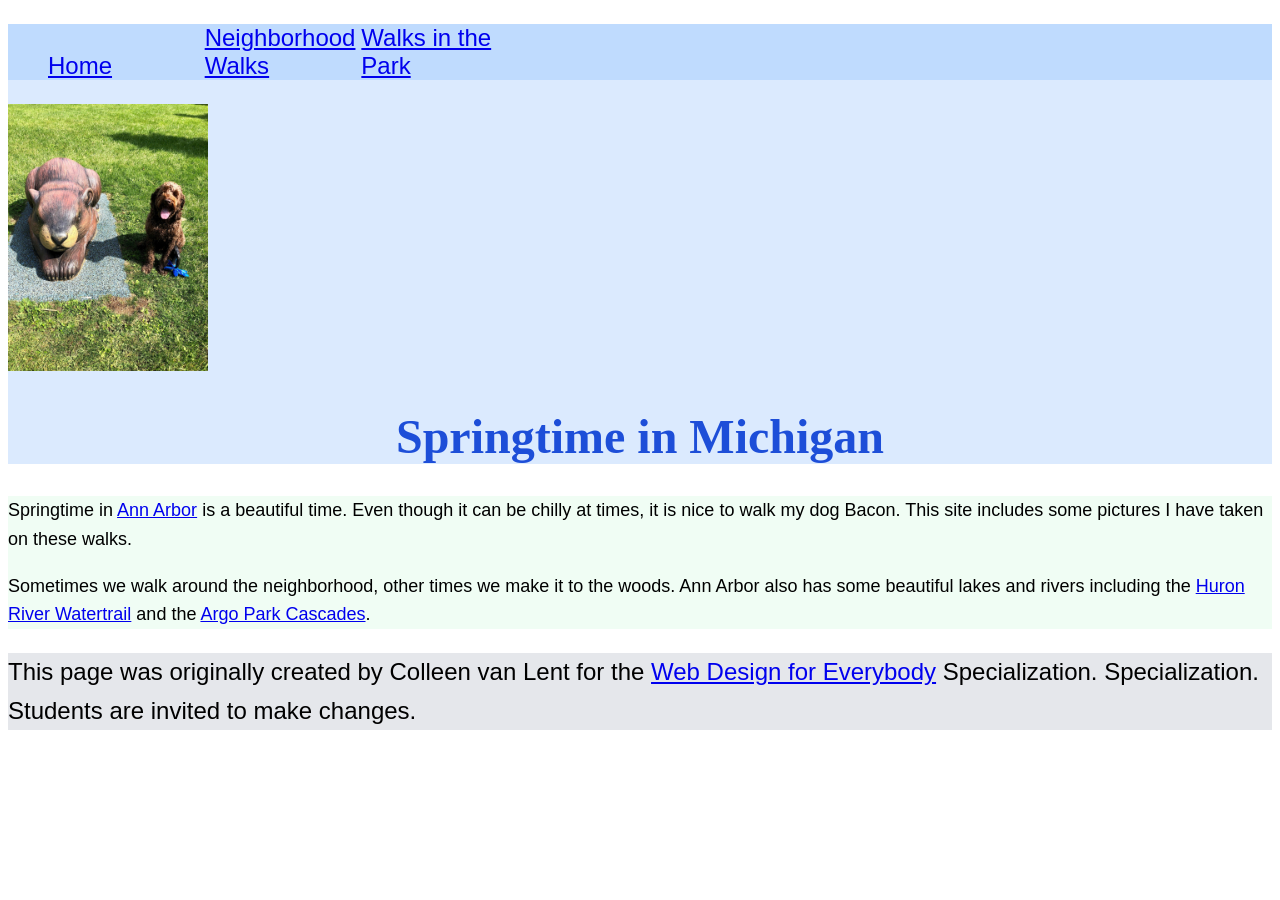
<file: CSS-week2-HW2/index.html>
<!DOCTYPE html>
<html lang="en">

<head>
  <meta charset="utf-8">
  <meta name="viewport" content="width=device-width">
  <title>Springtime In Michigan</title>
  <!-- You will need to link to the CSS file -->
  <link rel="stylesheet" href="css/style.css">
</head>

<body>
  <header>
    <nav>
      <ul>
        <li><a href="index.html">Home</a></li>
        <li><a href="neighborhood.html">Neighborhood Walks</a></li>
        <li><a href="parks.html">Walks in the Park</a></li>
      </ul>
    </nav>
    <img src="images/BaconGallupPark.jpg" width="200" alt="Brown Labradoodle sitting next to a statue.">
    <h1>Springtime in Michigan</h1>
  </header>
  <main>
    <p>Springtime in <a href="https://www.michigan.org/city/ann-arbor">Ann Arbor</a> is a beautiful time. Even though
      it can be chilly at times, it is nice to walk my dog Bacon. This site includes some pictures I have taken on
      these walks. </p>

    <p>Sometimes we walk around the neighborhood, other times we make it to the woods. Ann Arbor also has some
      beautiful lakes and rivers including the <a
        href="https://www.annarbor.org/things-to-do/recreation-outdoors/huron-river/">Huron River Watertrail</a> and
      the <a href="https://www.a2gov.org/departments/Parks-Recreation/parks-places/argo/pages/default.aspx">Argo Park
        Cascades</a>.</p>

  </main>
  <footer>
    <p>This page was originally created by Colleen van Lent for the <a
        href="https://www.coursera.org/specializations/web-design"> Web Design for Everybody</a> Specialization.
      Specialization. Students are invited to make changes.</p>
  </footer>

</body>

</html>
</file>
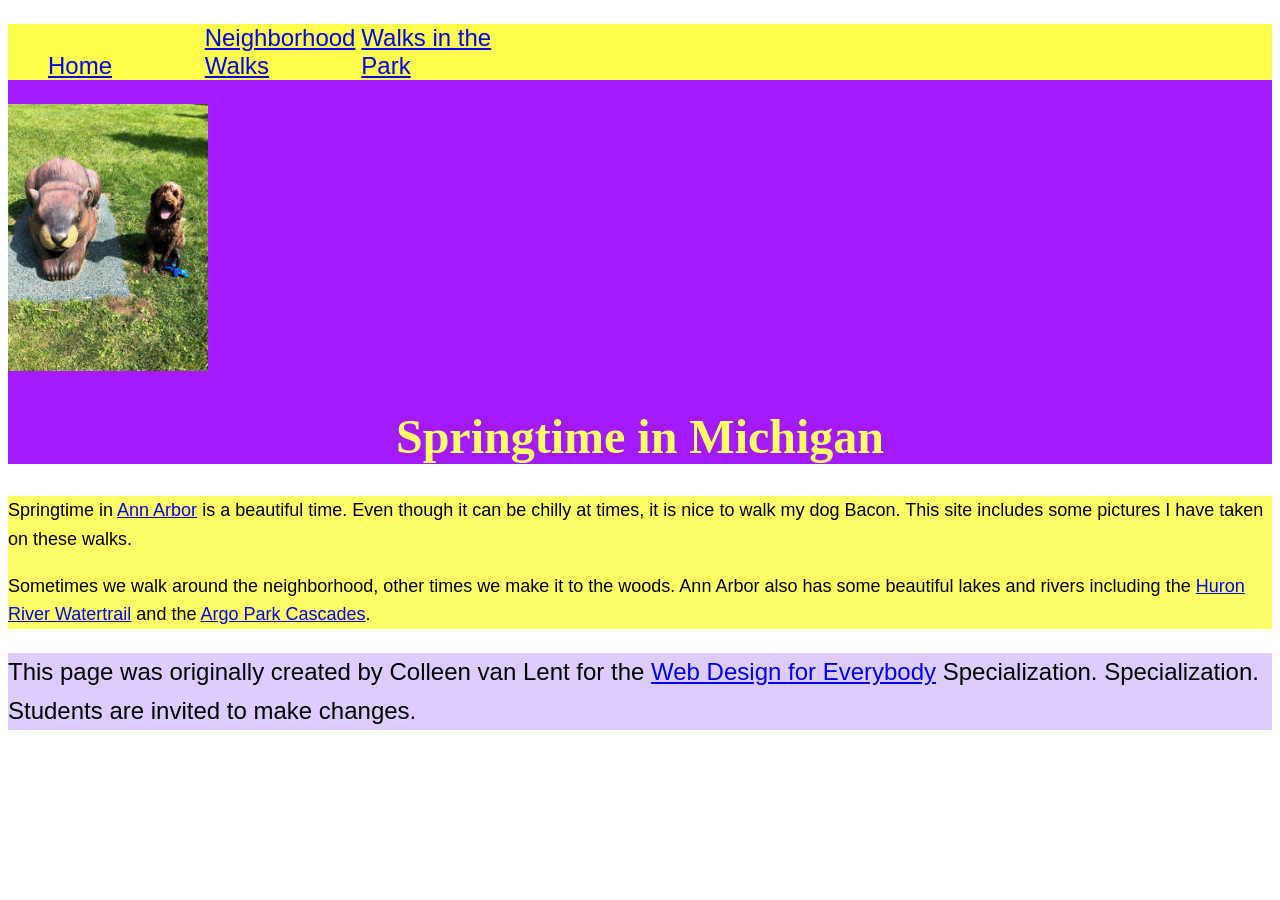
<file: docs/index.html>
<!DOCTYPE html>
<html lang="en">

<head>
  <meta charset="utf-8">
  <meta name="viewport" content="width=device-width">
  <title>Springtime In Michigan</title>
  <!-- You will need to link to the CSS file -->
<link rel="stylesheet" href="css/style.css">
</head>

<body>
  <header>
    <nav>
      <ul>
        <li><a href="index.html">Home</a></li>
        <li><a href="neighborhood.html">Neighborhood Walks</a></li>
        <li><a href="parks.html">Walks in the Park</a></li>
      </ul>
    </nav>
    <img src="images/BaconGallupPark.jpg" width="200" alt="Brown Labradoodle sitting next to a statue.">
    <h1>Springtime in Michigan</h1>
  </header>
  <main>
    <p>Springtime in <a href="https://www.michigan.org/city/ann-arbor">Ann Arbor</a> is a beautiful time. Even though
      it can be chilly at times, it is nice to walk my dog Bacon. This site includes some pictures I have taken on
      these walks. </p>

    <p>Sometimes we walk around the neighborhood, other times we make it to the woods. Ann Arbor also has some
      beautiful lakes and rivers including the <a
        href="https://www.annarbor.org/things-to-do/recreation-outdoors/huron-river/">Huron River Watertrail</a> and
      the <a href="https://www.a2gov.org/departments/Parks-Recreation/parks-places/argo/pages/default.aspx">Argo Park
        Cascades</a>.</p>

  </main>
  <footer>
    <p>This page was originally created by Colleen van Lent for the <a
        href="https://www.coursera.org/specializations/web-design"> Web Design for Everybody</a> Specialization.
      Specialization. Students are invited to make changes.</p>
  </footer>

</body>

</html>
</file>
<file: CSS-week2-HW2/css/style.css>
body {
    font-family: 'Segoe UI', Tahoma, Geneva, Verdana, sans-serif;
    font-size: 150%;
}

header {
    background-color: #dbeafe;
}

nav {
    background-color: #bfdbfe;
}

main {
    background-color: #f0fdf4;
    font-size: 18px;
}

footer {
    background-color: #e5e7eb;
}

li {
    display: inline-block;
    width: 150px;
}

h1 {
    text-align: center;
    font-family: Georgia, serif;
    color: #1d4ed8;
}

p {
    line-height: 1.6;
}
</file>
<file: docs/css/style.css>
body {
    font-family: 'Segoe UI', Tahoma, Geneva, Verdana, sans-serif;
    font-size: 150%;
}

header {
    background-color: #a31aff;
}

nav {
    background-color: #ffff4d;
}

main {
    background-color: #ffff66;
    font-size: 18px;
}

footer {
    background-color:#ddccff;
}

li {
    display: inline-block;
    width: 150px;
}

h1 {
    text-align: center;
    font-family: Georgia, serif;
    color: #ffff66;
}

p {
    line-height: 1.6;
}
</file>
